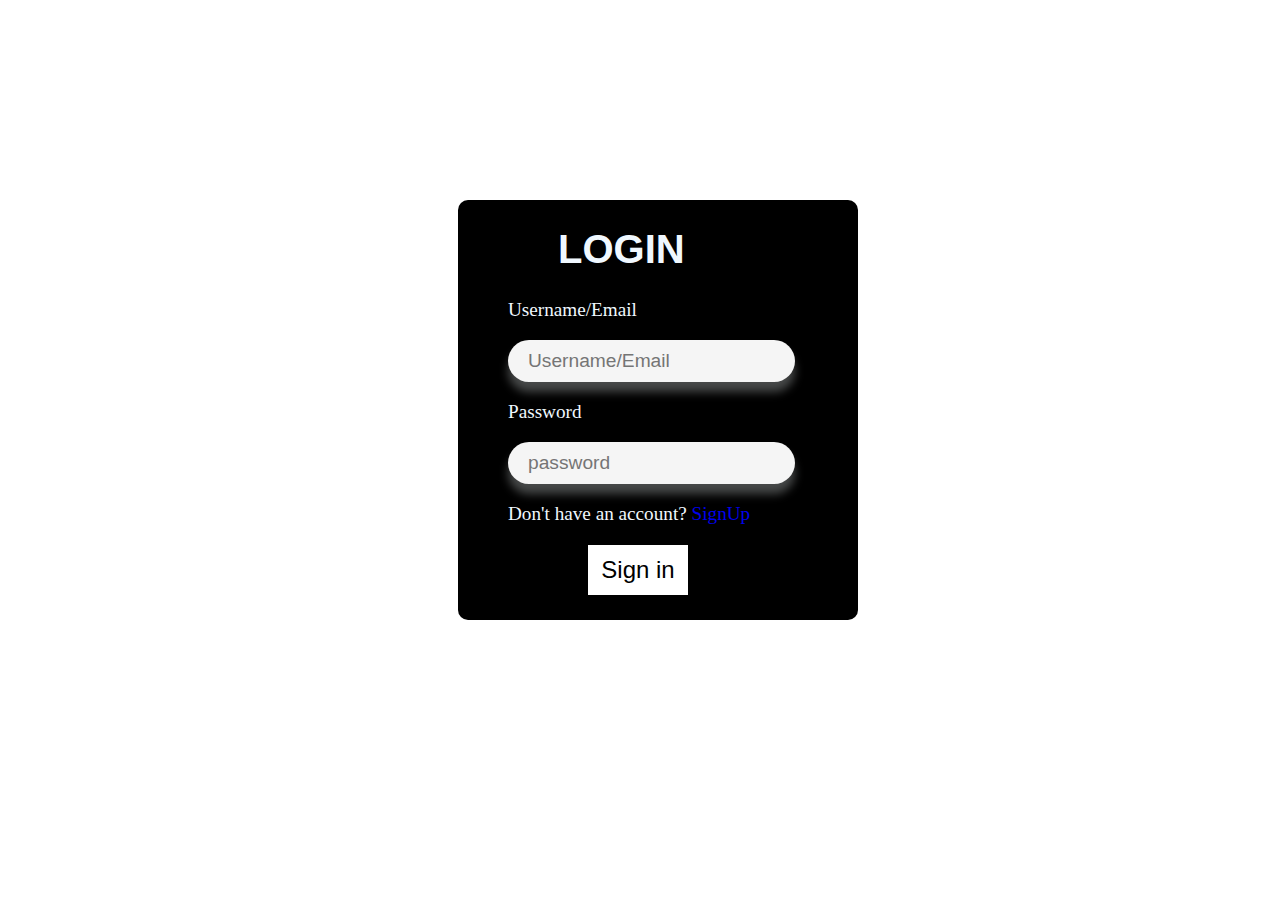
<file: index.html>
<!DOCTYPE html>
<html lang="en">
<head>
    <meta charset="UTF-8">
    <meta http-equiv="X-UA-Compatible" content="IE=edge">
    <meta name="viewport" content="width=device-width, initial-scale=1.0">
    <title>Document</title>
    <link rel="stylesheet" href="style.css">
</head>
<body>
    <div class="container">
        <div class="wrapper">
            <h1>LOGIN</h1>
            <p>Username/Email</p>
            <input type="email" name="email" id="email" placeholder="Username/Email" class="input">
            <p>Password</p>
            <input type="password" name="pass" id="pass" maxlength="12" placeholder="password" class="input">
            <p>Don't have an account? <a href="sign up.html">SignUp</a></p>
            <a href="#"><button type="button">Sign in</button></a>
        </div>
    </div>
</body>
</html>
</file>
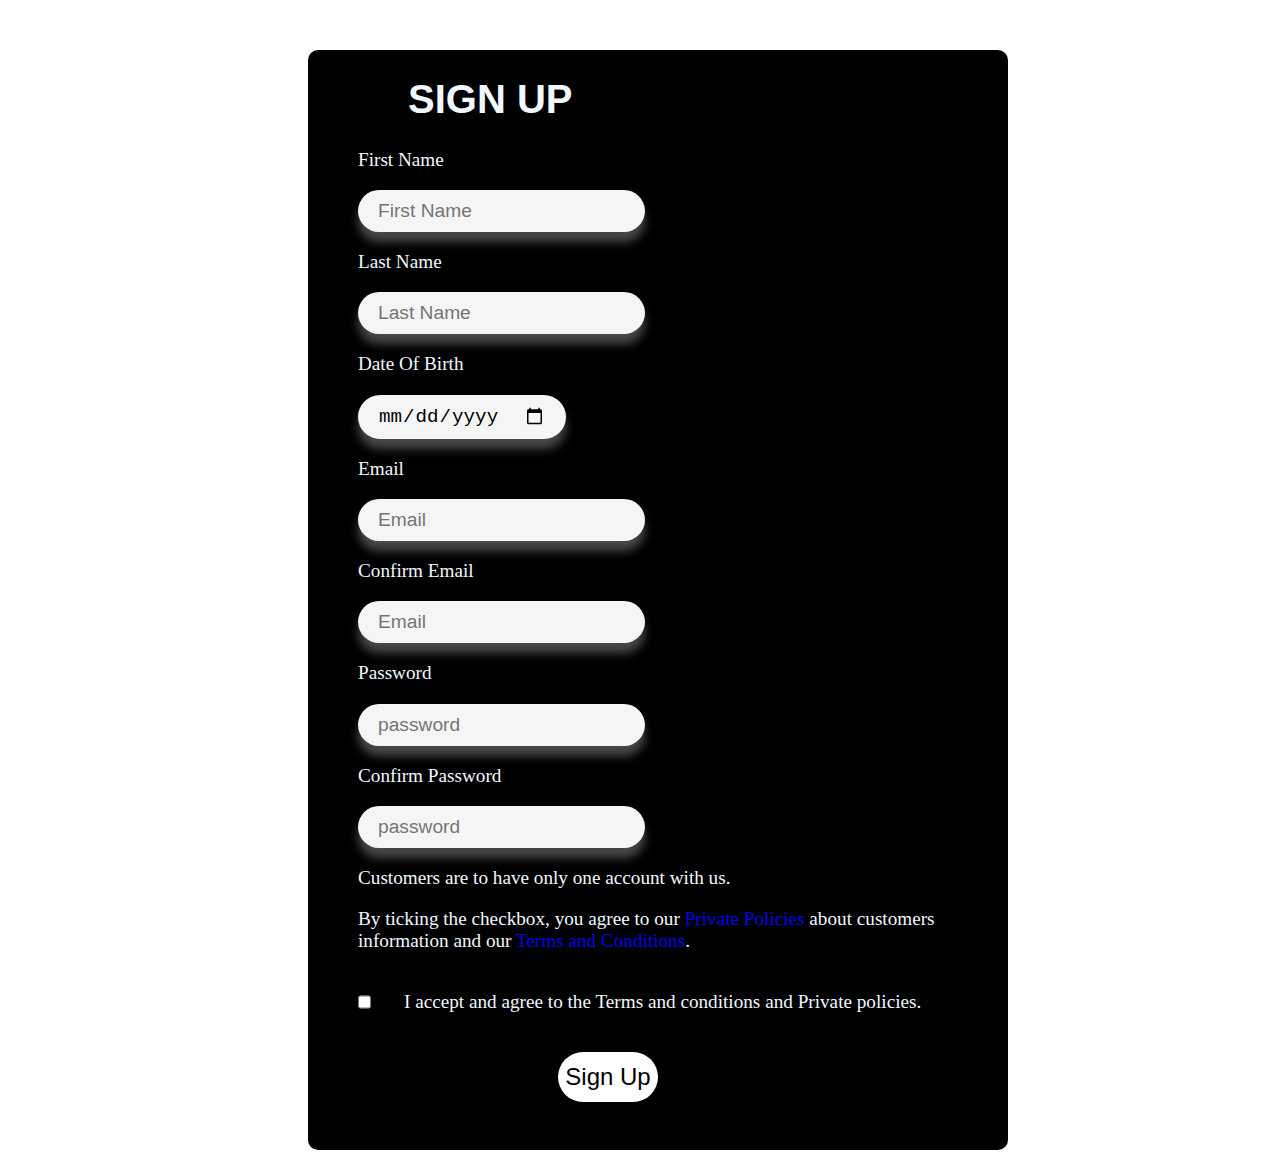
<file: sign up.html>
<!DOCTYPE html>
<html lang="en">
<head>
    <meta charset="UTF-8">
    <meta http-equiv="X-UA-Compatible" content="IE=edge">
    <meta name="viewport" content="width=device-width, initial-scale=1.0">
    <title>Document</title>
    <link rel="stylesheet" href="style2.css">
</head>
<body>
    <div class="container">
        <div class="wrapper">
            <h1>SIGN UP</h1>
            <p>First Name</p>
            <input type="text" name="text" id="text" placeholder="First Name" class="input">
            <p>Last Name</p>
            <input type="text" name="text" id="text" placeholder="Last Name" class="input">
            <p>Date Of Birth</p>
            <input type="date" name="date" id="date" placeholder="MM-DD-YYYY" class="input">
            <p>Email</p>
            <input type="email" name="email" id="email" placeholder="Email" class="input">
            <p>Confirm Email</p>
            <input type="email" name="email" id="email" placeholder="Email" class="input">
            <p>Password</p>
            <input type="password" name="pass" id="pass" maxlength="12" placeholder="password" class="input">
            <p> Confirm Password</p>
            <input type="password" name="pass" id="pass" maxlength="12" placeholder="password" class="input">
            <p>Customers are to have only one account with us.</p>
            <p>By ticking the checkbox, you agree to our <a href="#">Private Policies</a> about customers information and our <a href="#">Terms and Conditions</a>.</p>
            <div class="wrap">
                <input type="checkbox" name="checkbox" id="checkbox">
                <p>I accept and agree to the Terms and conditions and Private policies.</p>
            </div>
            <a href="#"><button type="button">Sign Up</button></a>
        </div>
    </div>
</body>
</html>
</file>
<file: style.css>
body{
    background-color: white;
}

.container{
    width: 400px;
    height: 420px;
    background-color: black;
    border-radius: 10px;
    display: flex;
    margin-top: 200px;
    margin-left: 450px;
}

.wrapper{
    align-items: center;
    justify-content: center;
    color: aliceblue;
}

.wrapper h1{
    font-size: 2.5rem;
    padding: 0px 0 0 100px;
    font-family: Arial, Helvetica, sans-serif;
}

.wrapper p{
    font-size: 1.2rem;
    padding: 0 0 0 50px;
}

.input{
    margin-left: 50px;
    padding: 10px 20px;
    font-size: 1.2rem;
    background-color: whitesmoke;
    box-shadow: 0 10px 10px rgba(236, 241, 241, 0.3);
    border: none;
    border-radius: 60px;
}

button{
    width: 100px;
    height: 50px;
    font-size: 1.5rem;
    color: black;
    background-color: white;
    border: none;
    margin-left: 130px;
    margin-bottom: 20px;
    transition: all 2s ease-in-out;
}

button:hover{
    background-color: transparent;
    color: white;
    font-weight: 500;
}

.wrapper a{
    text-decoration: none;
}
</file>
<file: style2.css>
body{
    background-color: white;
}

.container{
    width: 700px;
    height: 1100px;
    background-color: black;
    border-radius: 10px;
    display: flex;
    margin-top: 50px;
    margin-left: 300px;
}

.wrapper{
    align-items: center;
    justify-content: center;
    color: aliceblue;
}

.wrapper h1{
    font-size: 2.5rem;
    padding: 0px 0 0 100px;
    font-family: Arial, Helvetica, sans-serif;
}

.wrapper p{
    font-size: 1.2rem;
    padding: 0 0 0 50px;
}

.input{
    margin-left: 50px;
    padding: 10px 20px;
    font-size: 1.2rem;
    background-color: whitesmoke;
    box-shadow: 0 10px 10px rgba(236, 241, 241, 0.3);
    border: none;
    border-radius: 60px;
}

button{
    width: 100px;
    height: 50px;
    font-size: 1.5rem;
    color: black;
    background-color: white;
    border: none;
    border-radius: 60px;
    margin-top: 20px;
    margin-left: 250px;
    margin-bottom: 20px;
    transition: all 2s ease-in-out;
}

button:hover{
    background-color: transparent;
    color: white;
    font-weight: 500;
}

.wrapper a{
    text-decoration: none;
}

.wrap{
    display: flex;
}

.wrap #checkbox{
    margin-left: 50px;
}

.wrap p{
    transform: translateX(-20px);
}
</file>
